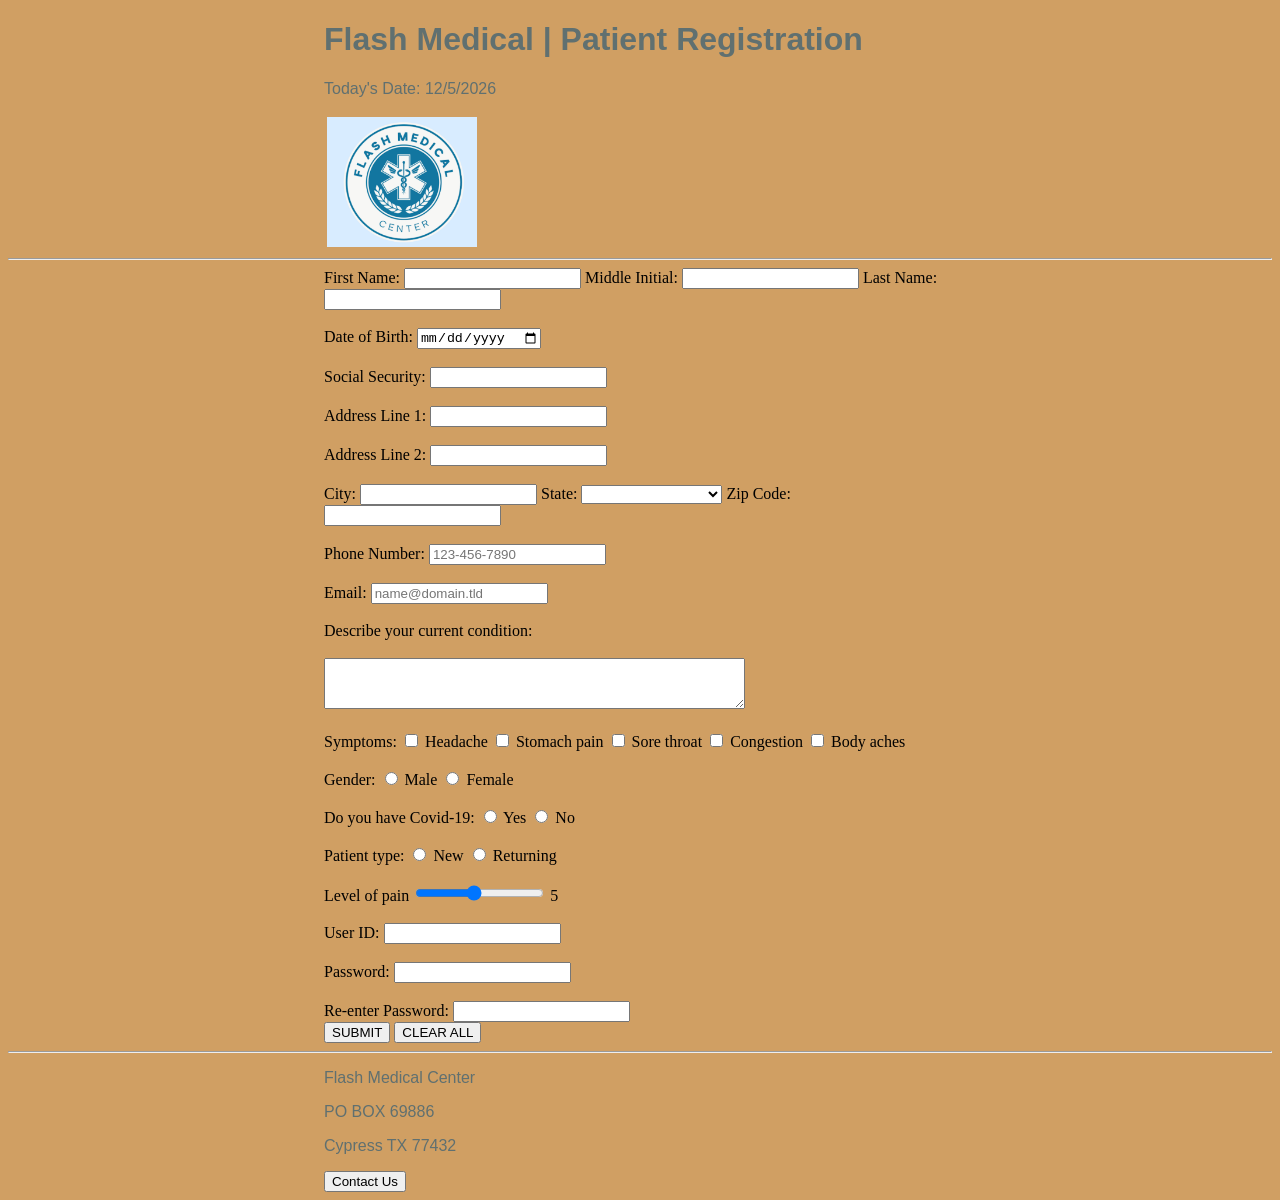
<file: index.html>
<!DOCTYPE html >
<!--
Program: Hw1.html
Author: Zach Qi
Date: 2026/02/12
Version: 1.1
Description: Patient Registration Form
-->
<html lang="en">
<head> 
    <title>Hw1 Form</title>
    <link rel="stylesheet" href="Homework1.css">
 </head>
 <body>

            <!---Header section with logo, title, and date-->
             <header>
                <div class="center">
                <table> 
                    <td valign="top" align="left" width="20"
                        ,<div class="image">
                            <img align="center" src="Hw1.logo.png" alt="Flash medical logo" width="150px" id="logo"
                        </div>
                    </td>
                    <h1>Flash Medical | Patient Registration</h1>
                    <p>Today's Date: <span id="today"></span></p>
                </table>
                </div>
             </header> 
                <div>
                    <hr>
                </div>
                <!---Form section with various input fields for patient information--->
               <form>
                <div class="center">
                    <label for="fname"> First Name:</label>
                    <input type="text" name="fname" id="fname" minlength="1" maxlength="30">

                    <label for="mname"> Middle Initial:</label>
                    <input type="text" name="mname" id="mname" maxlength="1">

                    <label for="lname"> Last Name:</label>
                    <input type="text" name="lname" id="lname" minlength="1" maxlength="30">

                    <div>
                    <br>
                    </div>

                    <label for="dob"> Date of Birth:</label>
                    <input type="date"name="dob" id="dob">

                    <div>
                    <br>
                    </div>

                    <label for="ss"> Social Security:</label>
                    <input type="text" name="ss" id="ss" minlength="9" maxlength="11">

                    <div>
                    <br>
                    </div>

                    <label for="add1"> Address Line 1:</label>
                    <input type="text" name="add1" id="add1" minlength="1" maxlength="30">

                    <div>
                    <br>
                    </div>

                    <label for="add2"> Address Line 2:</label>
                    <input type="text" name="add2" id="add2" minlength="1" maxlength="30">
                    
                    <div>
                    <br>
                    </div>

                    <label for="cty"> City:</label>
                    <input type="text" name="cty" id="cty" minlength="1" maxlength="30">

                    <label for="state"> State:</label>
                    <select name="state"> 
                        <option>
                        <option value="AL">Alabama</option>
                        <option value="AK">Alaska</option>
                        <option value="AZ">Arizona</option>
                        <option value="AR">Arkansas</option>
                        <option value="CA">California</option>
                        <option value="CO">Colorado</option>
                        <option value="CT">Connecticut</option>
                        <option value="DE">Delaware</option>
                        <option value="DC">District Of Columbia</option>
                        <option value="FL">Florida</option>
                        <option value="GA">Georgia</option>
                        <option value="HI">Hawaii</option>
                        <option value="ID">Idaho</option>
                        <option value="IL">Illinois</option>
                        <option value="IN">Indiana</option>
                        <option value="IA">Iowa</option>
                        <option value="KS">Kansas</option>
                        <option value="KY">Kentucky</option>
                        <option value="LA">Louisiana</option>
                        <option value="ME">Maine</option>
                        <option value="MD">Maryland</option>
                        <option value="MA">Massachusetts</option>
                        <option value="MI">Michigan</option>
                        <option value="MN">Minnesota</option>
                        <option value="MS">Mississippi</option>
                        <option value="MO">Missouri</option>
                        <option value="MT">Montana</option>
                        <option value="NE">Nebraska</option>
                        <option value="NV">Nevada</option>
                        <option value="NH">New Hampshire</option>
                        <option value="NJ">New Jersey</option>
                        <option value="NM">New Mexico</option>
                        <option value="NY">New York</option>
                        <option value="NC">North Carolina</option>
                        <option value="ND">North Dakota</option>
                        <option value="OH">Ohio</option>
                        <option value="OK">Oklahoma</option>
                        <option value="OR">Oregon</option>
                        <option value="PA">Pennsylvania</option>
                        <option value="PR">Puerto Rico</option>
                        <option value="RI">Rhode Island</option>
                        <option value="SC">South Carolina</option>
                        <option value="SD">South Dakota</option>
                        <option value="TN">Tennessee</option>
                        <option value="TX">Texas</option>
                        <option value="UT">Utah</option>
                        <option value="VT">Vermont</option>
                        <option value="VA">Virginia</option>
                        <option value="WA">Washington</option>
                        <option value="WV">West Virginia</option>
                        <option value="WI">Wisconsin</option>
                        <option value="WY">Wyoming</option>
                        </option>
                    </select>

                    <label for="zip"> Zip Code:</label>
                    <input type="text" name="zip" id="zip" minlength="5" maxlength="10">

                    <div>
                    <br>
                    </div>

                    <label for="phone"> Phone Number:</label>
                    <input type="text" name="phone" id="phone" minlength="10" maxlength="15" placeholder="123-456-7890">
                    
                    <div>
                    <br>
                    </div>

                    <label for="email"> Email:</label>
                    <input type="text" name="email" id="email" placeholder="name@domain.tld">

                    <div>
                    <br>
                    </div>

                    <label for="textarea"> Describe your current condition:</label>

                    <div>
                    <br>
                    </div>

                    <textarea cols="50" rows="3" name="textarea"></textarea>

                    <div>
                    <br>
                    </div>
                    <!---Checkboxes for symptoms, radio buttons-->
                    <label for="check"> Symptoms:</label>
                    <input type="checkbox" name="check" id="one"> Headache
                    <input type="checkbox" name="check" id="two"> Stomach pain
                    <input type="checkbox" name="check" id="three"> Sore throat
                    <input type="checkbox" name="check" id="four"> Congestion
                    <input type="checkbox" name="check" id="five"> Body aches

                    <div>
                    <br>
                    </div>

                    <label for="radio"> Gender:</label>
                    <input type="radio" name="r" id="male"> Male
                    <input type="radio" name="r" id="female"> Female

                    <div>
                    <br>
                    </div>

                    <label for="radio"> Do you have Covid-19:</label>
                    <input type="radio" name="r2" id="yes"> Yes
                    <input type="radio" name="r2" id="no"> No

                    <div>
                    <br>
                    </div>

                    <label for="radio"> Patient type:</label>
                    <input type="radio" name="r3" id="new"> New
                    <input type="radio" name="r3" id="returning"> Returning

                    <div>
                    <br>
                    </div>
                    <!---Range slider for pain level--->
                    <label for="slider">Level of pain</label>
                    <input type="range" name="slider" id="range-slider"min="1" max="10" value="5">
                    <span id="slider-output"></span>

                    <div>
                    <br>
                    </div>
                    <!---Input fields for user ID and password with validation requirements--->
                    <label for="user"> User ID:</label>
                    <input type="text" name="user" id="user" minlength="1" maxlength="20">

                    <div>
                    <br>
                    </div>

                    <label for="pwd"> Password:</label>
                    <input type="password" name="pwd" id="pwd" minlength="8" maxlength="20">
                    
                    <div>
                    <br>
                    </div>

                    <label for="rpwd">Re-enter Password:</label>
                    <input type="password" name="rpwd" id="rpwd" minlength="8" maxlength="20">
                
                </div>
                </form>
                <!---Submit button that redirects to a thank you page and clears all fields--->
                <div class="center">
                    <form action="Thankyou.html">
                    <input type="submit" value="SUBMIT" id="submit">
                    <input type="reset" value="CLEAR ALL" id="clear">
                </div>
        <div>
            <hr>
        </div>
        <!---Footer section with contact information and a contact us button--->
    <footer>
        <div class="center">
            <p>Flash Medical Center</p>
            <p>PO BOX 69886</p>
            <p>Cypress TX  77432</p>
            <input type="button" value="Contact Us">
        </div>
    </footer>
    <!---JavaScript to display the current date and update the slider output--->
    <script src="Hw1.js"></script>
</body> 
</html>
</file>
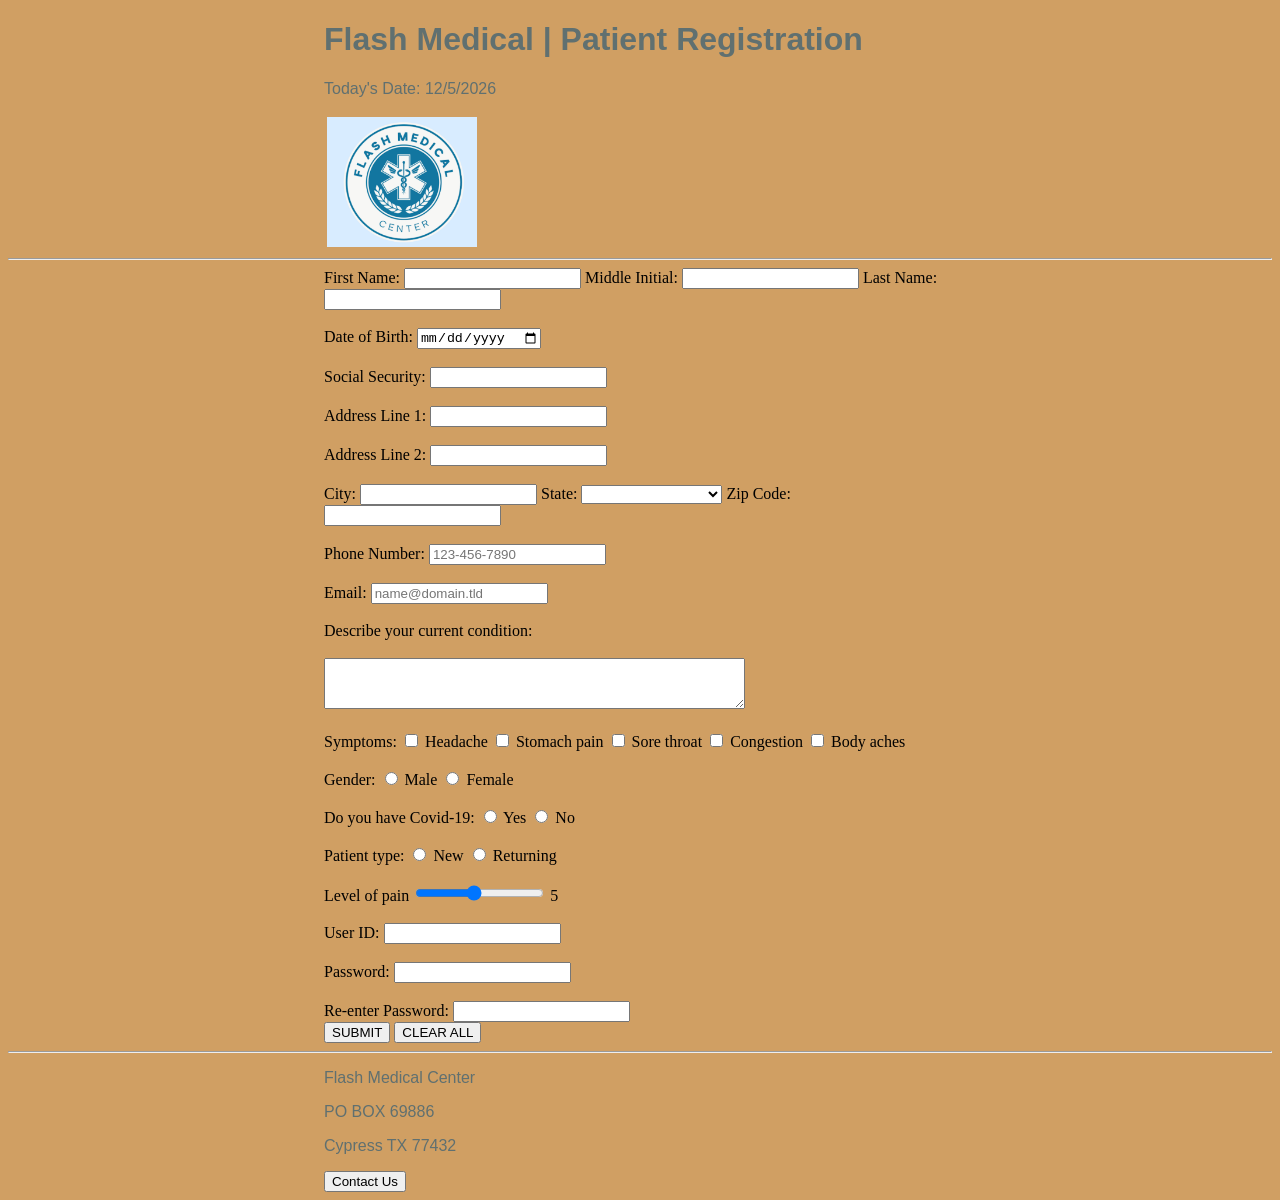
<file: Homework1.html>
<!DOCTYPE html >
<!--
Program: Hw1.html
Author: Zach Qi
Date: 2026/02/12
Version: 1.1
Description: Patient Registration Form
-->
<html lang="en">
<head> 
    <title>Hw1 Form</title>
    <link rel="stylesheet" href="Homework1.css">
 </head>
 <body>

            <!---Header section with logo, title, and date-->
             <header>
                <div class="center">
                <table> 
                    <td valign="top" align="left" width="20"
                        ,<div class="image">
                            <img align="center" src="Hw1.logo.png" alt="Flash medical logo" width="150px" id="logo"
                        </div>
                    </td>
                    <h1>Flash Medical | Patient Registration</h1>
                    <p>Today's Date: <span id="today"></span></p>
                </table>
                </div>
             </header> 
                <div>
                    <hr>
                </div>
                <!---Form section with various input fields for patient information--->
               <form>
                <div class="center">
                    <label for="fname"> First Name:</label>
                    <input type="text" name="fname" id="fname" minlength="1" maxlength="30">

                    <label for="mname"> Middle Initial:</label>
                    <input type="text" name="mname" id="mname" maxlength="1">

                    <label for="lname"> Last Name:</label>
                    <input type="text" name="lname" id="lname" minlength="1" maxlength="30">

                    <div>
                    <br>
                    </div>

                    <label for="dob"> Date of Birth:</label>
                    <input type="date"name="dob" id="dob">

                    <div>
                    <br>
                    </div>

                    <label for="ss"> Social Security:</label>
                    <input type="text" name="ss" id="ss" minlength="9" maxlength="11">

                    <div>
                    <br>
                    </div>

                    <label for="add1"> Address Line 1:</label>
                    <input type="text" name="add1" id="add1" minlength="1" maxlength="30">

                    <div>
                    <br>
                    </div>

                    <label for="add2"> Address Line 2:</label>
                    <input type="text" name="add2" id="add2" minlength="1" maxlength="30">
                    
                    <div>
                    <br>
                    </div>

                    <label for="cty"> City:</label>
                    <input type="text" name="cty" id="cty" minlength="1" maxlength="30">

                    <label for="state"> State:</label>
                    <select name="state"> 
                        <option>
                        <option value="AL">Alabama</option>
                        <option value="AK">Alaska</option>
                        <option value="AZ">Arizona</option>
                        <option value="AR">Arkansas</option>
                        <option value="CA">California</option>
                        <option value="CO">Colorado</option>
                        <option value="CT">Connecticut</option>
                        <option value="DE">Delaware</option>
                        <option value="DC">District Of Columbia</option>
                        <option value="FL">Florida</option>
                        <option value="GA">Georgia</option>
                        <option value="HI">Hawaii</option>
                        <option value="ID">Idaho</option>
                        <option value="IL">Illinois</option>
                        <option value="IN">Indiana</option>
                        <option value="IA">Iowa</option>
                        <option value="KS">Kansas</option>
                        <option value="KY">Kentucky</option>
                        <option value="LA">Louisiana</option>
                        <option value="ME">Maine</option>
                        <option value="MD">Maryland</option>
                        <option value="MA">Massachusetts</option>
                        <option value="MI">Michigan</option>
                        <option value="MN">Minnesota</option>
                        <option value="MS">Mississippi</option>
                        <option value="MO">Missouri</option>
                        <option value="MT">Montana</option>
                        <option value="NE">Nebraska</option>
                        <option value="NV">Nevada</option>
                        <option value="NH">New Hampshire</option>
                        <option value="NJ">New Jersey</option>
                        <option value="NM">New Mexico</option>
                        <option value="NY">New York</option>
                        <option value="NC">North Carolina</option>
                        <option value="ND">North Dakota</option>
                        <option value="OH">Ohio</option>
                        <option value="OK">Oklahoma</option>
                        <option value="OR">Oregon</option>
                        <option value="PA">Pennsylvania</option>
                        <option value="PR">Puerto Rico</option>
                        <option value="RI">Rhode Island</option>
                        <option value="SC">South Carolina</option>
                        <option value="SD">South Dakota</option>
                        <option value="TN">Tennessee</option>
                        <option value="TX">Texas</option>
                        <option value="UT">Utah</option>
                        <option value="VT">Vermont</option>
                        <option value="VA">Virginia</option>
                        <option value="WA">Washington</option>
                        <option value="WV">West Virginia</option>
                        <option value="WI">Wisconsin</option>
                        <option value="WY">Wyoming</option>
                        </option>
                    </select>

                    <label for="zip"> Zip Code:</label>
                    <input type="text" name="zip" id="zip" minlength="5" maxlength="10">

                    <div>
                    <br>
                    </div>

                    <label for="phone"> Phone Number:</label>
                    <input type="text" name="phone" id="phone" minlength="10" maxlength="15" placeholder="123-456-7890">
                    
                    <div>
                    <br>
                    </div>

                    <label for="email"> Email:</label>
                    <input type="text" name="email" id="email" placeholder="name@domain.tld">

                    <div>
                    <br>
                    </div>

                    <label for="textarea"> Describe your current condition:</label>

                    <div>
                    <br>
                    </div>

                    <textarea cols="50" rows="3" name="textarea"></textarea>

                    <div>
                    <br>
                    </div>
                    <!---Checkboxes for symptoms, radio buttons-->
                    <label for="check"> Symptoms:</label>
                    <input type="checkbox" name="check" id="one"> Headache
                    <input type="checkbox" name="check" id="two"> Stomach pain
                    <input type="checkbox" name="check" id="three"> Sore throat
                    <input type="checkbox" name="check" id="four"> Congestion
                    <input type="checkbox" name="check" id="five"> Body aches

                    <div>
                    <br>
                    </div>

                    <label for="radio"> Gender:</label>
                    <input type="radio" name="r" id="male"> Male
                    <input type="radio" name="r" id="female"> Female

                    <div>
                    <br>
                    </div>

                    <label for="radio"> Do you have Covid-19:</label>
                    <input type="radio" name="r2" id="yes"> Yes
                    <input type="radio" name="r2" id="no"> No

                    <div>
                    <br>
                    </div>

                    <label for="radio"> Patient type:</label>
                    <input type="radio" name="r3" id="new"> New
                    <input type="radio" name="r3" id="returning"> Returning

                    <div>
                    <br>
                    </div>
                    <!---Range slider for pain level--->
                    <label for="slider">Level of pain</label>
                    <input type="range" name="slider" id="range-slider"min="1" max="10" value="5">
                    <span id="slider-output"></span>

                    <div>
                    <br>
                    </div>
                    <!---Input fields for user ID and password with validation requirements--->
                    <label for="user"> User ID:</label>
                    <input type="text" name="user" id="user" minlength="1" maxlength="20">

                    <div>
                    <br>
                    </div>

                    <label for="pwd"> Password:</label>
                    <input type="password" name="pwd" id="pwd" minlength="8" maxlength="20">
                    
                    <div>
                    <br>
                    </div>

                    <label for="rpwd">Re-enter Password:</label>
                    <input type="password" name="rpwd" id="rpwd" minlength="8" maxlength="20">
                
                </div>
                </form>
                <!---Submit button that redirects to a thank you page and clears all fields--->
                <div class="center">
                    <form action="Thankyou.html">
                    <input type="submit" value="SUBMIT" id="submit">
                    <input type="reset" value="CLEAR ALL" id="clear">
                </div>
        <div>
            <hr>
        </div>
        <!---Footer section with contact information and a contact us button--->
    <footer>
        <div class="center">
            <p>Flash Medical Center</p>
            <p>PO BOX 69886</p>
            <p>Cypress TX  77432</p>
            <input type="button" value="Contact Us">
        </div>
    </footer>
    <!---JavaScript to display the current date and update the slider output--->
    <script src="Hw1.js"></script>
</body> 
</html>
</file>
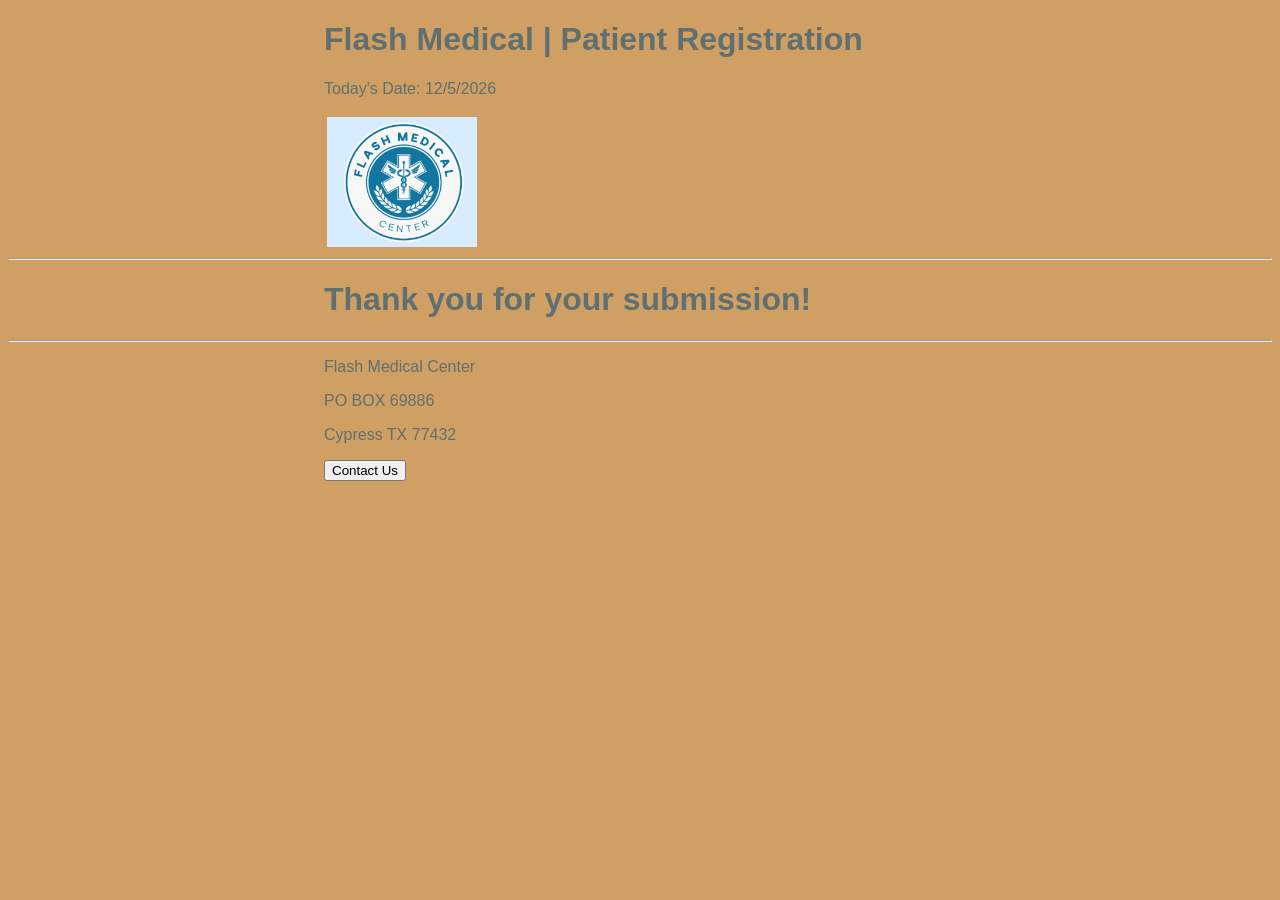
<file: Thankyou.html>
<!DOCTYPE html >
<!--
Program: Hw1.html
Author: Zach Qi
Date: 2026/17/12
Version: 1.1
Description: Patient Registration Form
-->
<html lang="en">
    <!---Header section with logo, title, and date--->
    <head>
        <title>Hw1 Form</title>
        <link rel="stylesheet" href="Homework1.css">
    </head>
            <header>
                <div class="center">
                <table> 
                    <td valign="top" align="left" width="20"
                        ,<div class="image">
                           <img align="center" src="Hw1.logo.png" alt="Flash medical logo" width="150px" id="logo"
                        </div>
                    </td>
                    <h1>Flash Medical | Patient Registration</h1>
                    <p>Today's Date: <span id="today"></span></p>
                </table>
                </div>
            </header> 
            <!---Main section with form elements--->
            <hr>
            <div class="center">
              <h1>Thank you for your submission!</h1>
            </div>
            <hr>
            <!---Footer section with contact information and button--->
            <footer>
                <div class="center">
                    <p>Flash Medical Center</p>
                    <p>PO BOX 69886</p>
                    <p>Cypress TX  77432</p>
                    <input type="button" value="Contact Us">
                </div>
            </footer>

    <script src="Hw1.js"></script>
</html>
</file>
<file: Homework1.css>
/*
Program: Hw1.html
Author: Zach Qi
Date: 2026/02/17
Description: Patient Registration Form
*/

body{
    background-color:rgb(208, 159, 99) ;
}

h1{
    color: rgb(96, 112, 112);
    font-family:'Gill Sans', 'Gill Sans MT', Calibri, 'Trebuchet MS', sans-serif ;
}

p{
    color: rgb(96, 112, 112);
    font-family:'Gill Sans', 'Gill Sans MT', Calibri, 'Trebuchet MS', sans-serif ;
}
.center {
    display: block;
    margin-left: auto;
    margin-right: auto;
    width: 50%;
}
</file>
